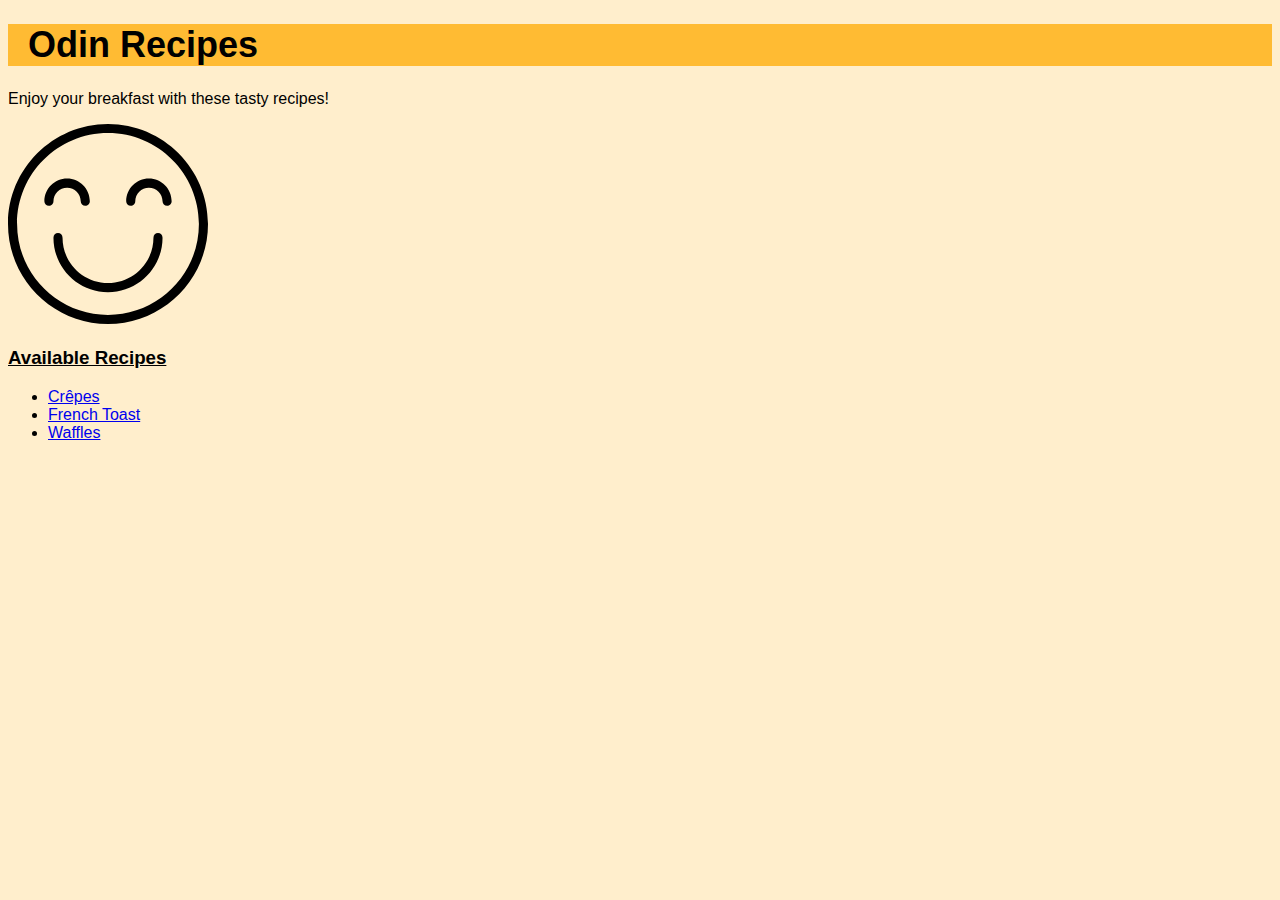
<file: index.html>
<!DOCTYPE html>
<html lang="us">
  <head>
    <meta charset="UTF-8" />
    <link rel="stylesheet" href="stylesheet.css" />
    <title>Odin Recipes</title>
  </head>
  <body>
    <h1> &nbsp Odin Recipes </h1> Enjoy your breakfast with these tasty recipes! <p>
      <img src="images/happyface.svg" alt="Happy Face" width="200" />
    </p>
    <h3>
      <u> Available Recipes </u>
    </h3>
    <ul>
      <li>
        <a href="recipes/crepes.html"> Crêpes </a>
      </li>
      <li>
        <a href="recipes/frenchtoast.html"> French Toast </a>
      </li>
      <li>
        <a href="recipes/waffles.html"> Waffles </a>
      </li>
    </ul>
  </body>
</html>
</file>
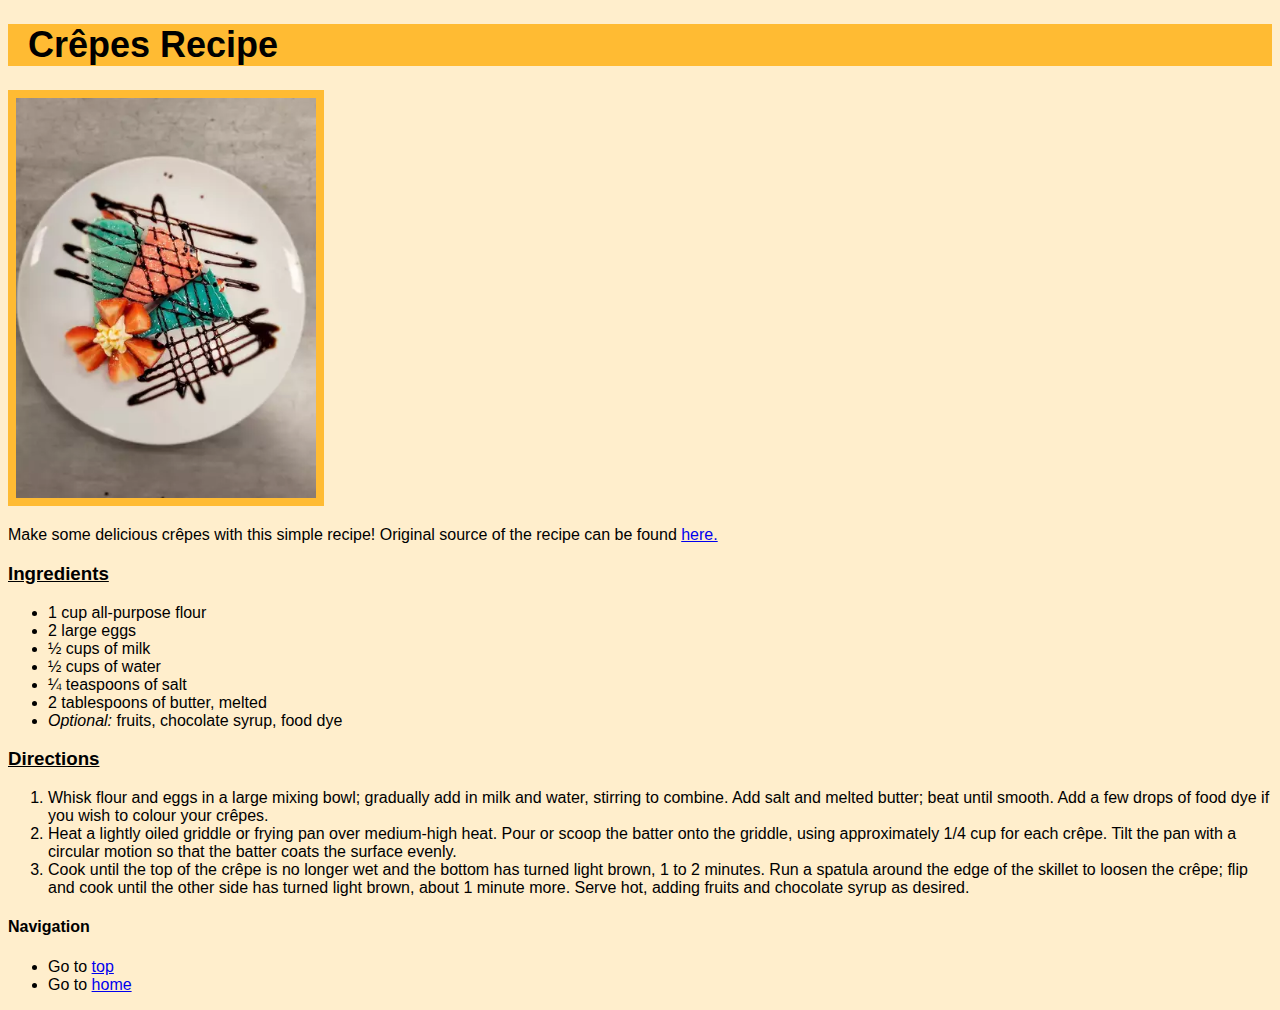
<file: recipes/crepes.html>
<!DOCTYPE html>
<html lang="en">
  <head>
    <meta charset="UTF-8">
    <link rel="stylesheet" href="../stylesheet.css">
    <title> Crêpes Recipe </title>
  </head>
  <body>
    <h1> &nbsp Crêpes Recipe </h1>
    <img class="food-img" , src="../images/crepes.jpg" alt="Picture of Crêpes">
    <p> Make some delicious crêpes with this simple recipe! Original source of the recipe can be found <a href="https://www.allrecipes.com/recipe/16383/basic-crepes/">here.</a>
    </p>
    <h3>
      <u> Ingredients </u>
    </h3>
    <ul>
      <li> 1 cup all-purpose flour </li>
      <li> 2 large eggs </li>
      <li> ½ cups of milk </li>
      <li> ½ cups of water </li>
      <li> ¼ teaspoons of salt </li>
      <li> 2 tablespoons of butter, melted </li>
      <li>
        <em>Optional: </em> fruits, chocolate syrup, food dye
      </li>
    </ul>
    <h3>
      <u> Directions </u>
    </h3>
    <ol>
      <li> Whisk flour and eggs in a large mixing bowl; gradually add in milk and water, stirring to combine. Add salt and melted butter; beat until smooth. Add a few drops of food dye if you wish to colour your crêpes. </li>
      <li> Heat a lightly oiled griddle or frying pan over medium-high heat. Pour or scoop the batter onto the griddle, using approximately 1/4 cup for each crêpe. Tilt the pan with a circular motion so that the batter coats the surface evenly. </li>
      <li> Cook until the top of the crêpe is no longer wet and the bottom has turned light brown, 1 to 2 minutes. Run a spatula around the edge of the skillet to loosen the crêpe; flip and cook until the other side has turned light brown, about 1 minute more. Serve hot, adding fruits and chocolate syrup as desired. </li>
    </ol>
    <h4> Navigation </h4>
    <ul>
      <li> Go to <a href=#top>top</a>
      </li>
      <li> Go to <a href="../index.html">home</a>
      </li>
    </ul>
  </body>
</html>
</file>
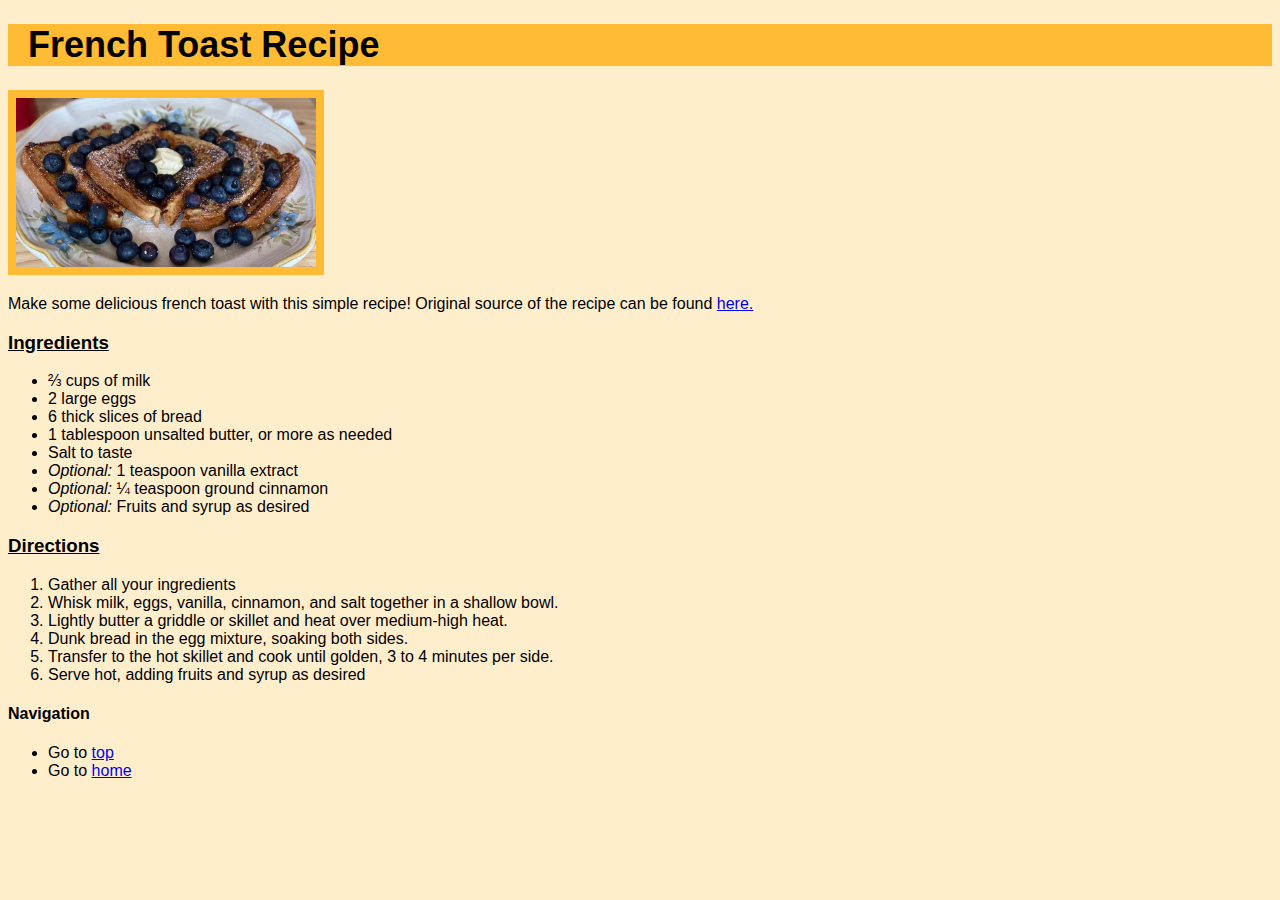
<file: recipes/frenchtoast.html>
<!DOCTYPE html>
<html lang="en">
  <head>
    <meta charset="UTF-8">
    <link rel="stylesheet" href="../stylesheet.css">
    <title> French Toast Recipe </title>
  </head>
  <body>
    <h1> &nbsp French Toast Recipe </h1>
    <img class="food-img" src="../images/frenchtoast.jpg" alt="Picture of French Toast">
    <p> Make some delicious french toast with this simple recipe! Original source of the recipe can be found <a href="https://www.allrecipes.com/recipe/7016/french-toast-i/">here.</a>
    </p>
    <h3>
      <u> Ingredients </u>
    </h3>
    <ul>
      <li> ⅔ cups of milk </li>
      <li> 2 large eggs </li>
      <li> 6 thick slices of bread </li>
      <li> 1 tablespoon unsalted butter, or more as needed </li>
      <li> Salt to taste </li>
      <li>
        <em>Optional: </em> 1 teaspoon vanilla extract
      </li>
      <li>
        <em>Optional: </em> ¼ teaspoon ground cinnamon
      </li>
      <li>
        <em>Optional: </em> Fruits and syrup as desired
      </li>
    </ul>
    <h3>
      <u> Directions </u>
    </h3>
    <ol>
      <li> Gather all your ingredients </li>
      <li> Whisk milk, eggs, vanilla, cinnamon, and salt together in a shallow bowl. </li>
      <li> Lightly butter a griddle or skillet and heat over medium-high heat. </li>
      <li> Dunk bread in the egg mixture, soaking both sides. </li>
      <li> Transfer to the hot skillet and cook until golden, 3 to 4 minutes per side. </li>
      <li> Serve hot, adding fruits and syrup as desired </li>
    </ol>
    <h4> Navigation </h4>
    <ul>
      <li> Go to <a href=#top>top</a>
      </li>
      <li> Go to <a href="../index.html">home</a>
      </li>
    </ul>
  </body>
</html>
</file>
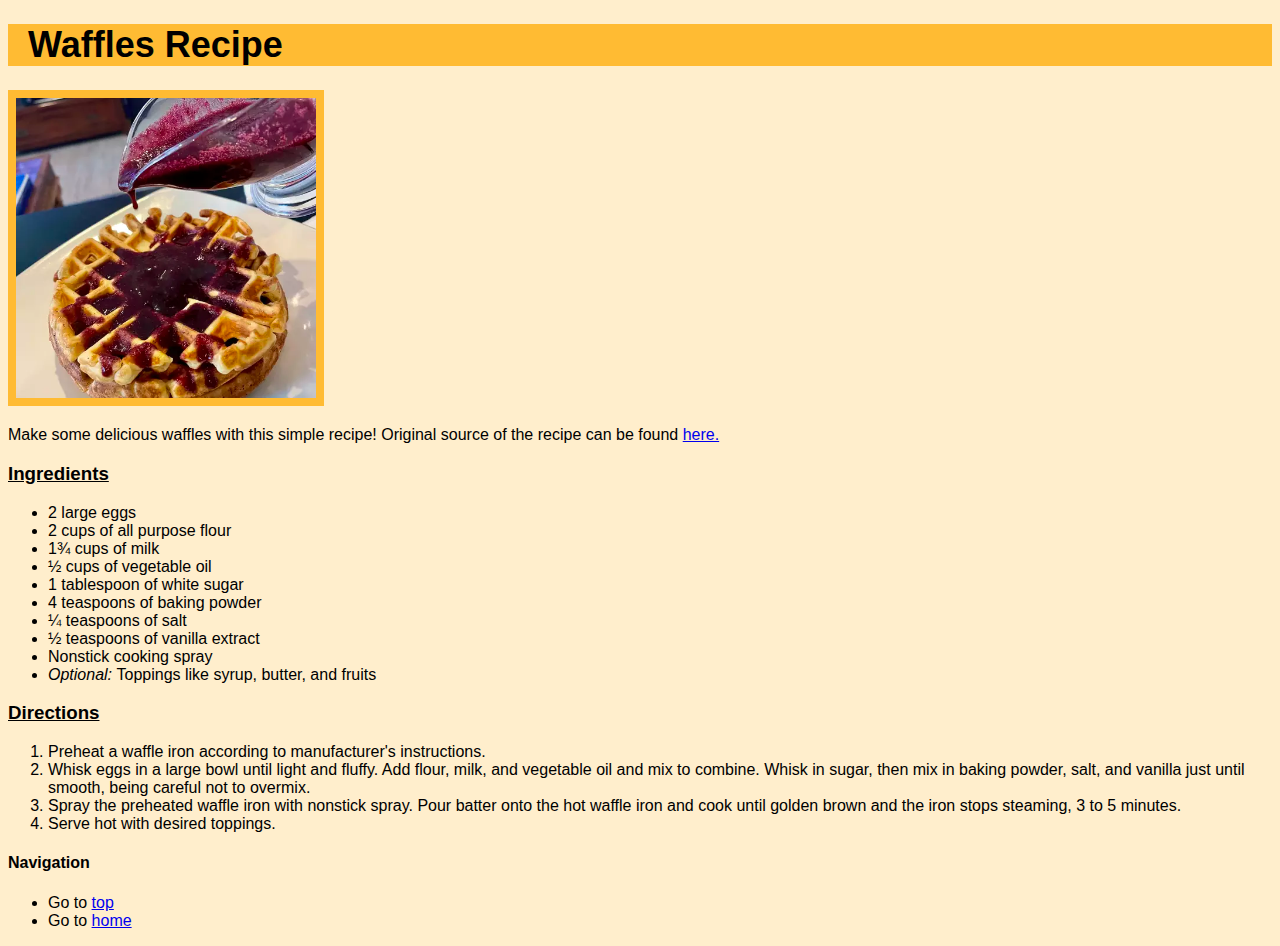
<file: recipes/waffles.html>
<!DOCTYPE html>
<html lang="en">
  <head>
    <meta charset="UTF-8">
    <link rel="stylesheet" href="../stylesheet.css">
    <title> Waffles Recipe </title>
  </head>
</html>
<h1> &nbsp Waffles Recipe </h1>
<img class="food-img" src="../images/waffles.jpg" alt="Picture of French Toast">
<p> Make some delicious waffles with this simple recipe! Original source of the recipe can be found <a href="https://www.allrecipes.com/recipe/22180/waffles-i/">here.</a>
</p>
<h3>
  <u> Ingredients </u>
</h3>
<ul>
  <li> 2 large eggs </li>
  <li> 2 cups of all purpose flour </li>
  <li> 1¾ cups of milk </li>
  <li> ½ cups of vegetable oil </li>
  <li> 1 tablespoon of white sugar </li>
  <li> 4 teaspoons of baking powder </li>
  <li> ¼ teaspoons of salt </li>
  <li> ½ teaspoons of vanilla extract </li>
  <li> Nonstick cooking spray </li>
  <li>
    <em> Optional: </em> Toppings like syrup, butter, and fruits
  </li>
</ul>
<h3>
  <u> Directions </u>
</h3>
<ol>
  <li> Preheat a waffle iron according to manufacturer's instructions. </li>
  <li> Whisk eggs in a large bowl until light and fluffy. Add flour, milk, and vegetable oil and mix to combine. Whisk in sugar, then mix in baking powder, salt, and vanilla just until smooth, being careful not to overmix. </li>
  <li> Spray the preheated waffle iron with nonstick spray. Pour batter onto the hot waffle iron and cook until golden brown and the iron stops steaming, 3 to 5 minutes. </li>
  <li> Serve hot with desired toppings.
</ol>
<h4> Navigation </h4>
<ul>
  <li> Go to <a href=#top>top</a>
  </li>
  <li> Go to <a href="../index.html">home</a>
  </li>
</ul>
</html>
</file>
<file: stylesheet.css>
body {
    background-color: #ffeecc;
    font-family:'Segoe UI', Tahoma, Verdana, sans-serif
}

h1 {
    background-color: #ffbb33;
    font-size: 36px;
}

.food-img {
    border: 8px solid #ffbb33;
    width: 300px;
}
</file>
